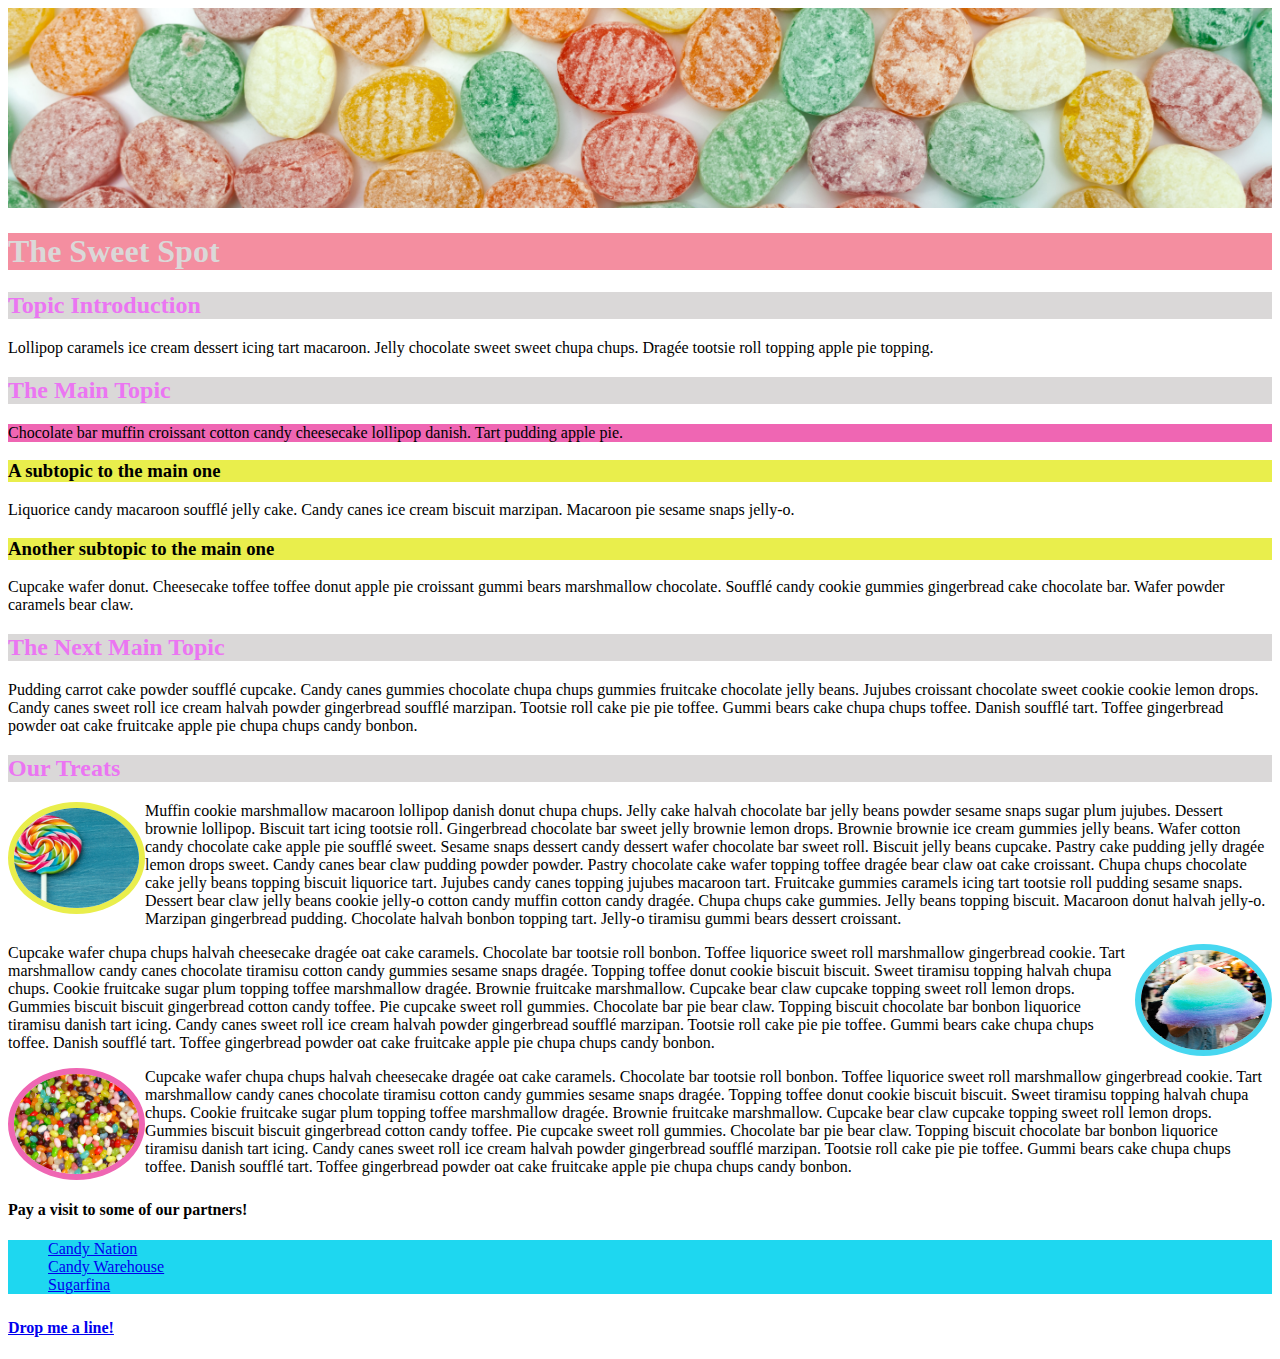
<file: index.html>
<!DOCTYPE html>
<html lang="en">
<head>
    <meta charset="UTF-8">
    <meta http-equiv="X-UA-Compatible" content="IE=edge">
    <meta name="viewport" content="width=device-width, initial-scale=1.0">
    <title>The Sweet Spot V2</title>

    <link rel="stylesheet" href="style.css">


</head>
<body>

    <img class="main-header-img" src="./images/main-header.jpg" alt="Bonbons">

    <h1>The Sweet Spot</h1>
    <h2>Topic Introduction</h2>
    <p>Lollipop caramels ice cream dessert icing tart macaroon. Jelly chocolate sweet sweet chupa chups. Dragée tootsie roll topping apple pie topping.</p>

    <h2>The Main Topic</h2>
    <p class="main-text">Chocolate bar muffin croissant cotton candy cheesecake lollipop danish. Tart pudding apple pie.</p>

    <h3 id="subtopic">A subtopic to the main one</h3>
    <p>Liquorice candy macaroon soufflé jelly cake. Candy canes ice cream biscuit marzipan. Macaroon pie sesame snaps jelly-o.
    </p>

    <h3 id="subtopic">Another subtopic to the main one</h3>
    <p>Cupcake wafer donut. Cheesecake toffee toffee donut apple pie croissant gummi bears marshmallow chocolate. Soufflé candy cookie gummies gingerbread cake chocolate bar. Wafer powder caramels bear claw.</p>


    <h2>The Next Main Topic</h2>
    <p>Pudding carrot cake powder soufflé cupcake. Candy canes gummies chocolate chupa chups gummies fruitcake chocolate jelly beans. Jujubes croissant chocolate sweet cookie cookie lemon drops. Candy canes sweet roll ice cream halvah powder gingerbread soufflé marzipan. Tootsie roll cake pie pie toffee. Gummi bears cake chupa chups toffee. Danish soufflé tart. Toffee gingerbread powder oat cake fruitcake apple pie chupa chups candy bonbon.</p>

    <h2>Our Treats</h2>

    <a href="https://en.wikipedia.org/wiki/Lollipop" target="_blanket">
        <img class="treats lollipop" src="./images/lollipop.jpg" alt="lollipop">
    </a>
    
    <p>Muffin cookie marshmallow macaroon lollipop danish donut chupa chups. Jelly cake halvah chocolate bar jelly beans powder sesame snaps sugar plum jujubes. Dessert brownie lollipop. Biscuit tart icing tootsie roll. Gingerbread chocolate bar sweet jelly brownie lemon drops. Brownie brownie ice cream gummies jelly beans. Wafer cotton candy chocolate cake apple pie soufflé sweet. Sesame snaps dessert candy dessert wafer chocolate bar sweet roll. Biscuit jelly beans cupcake. Pastry cake pudding jelly dragée lemon drops sweet. Candy canes bear claw pudding powder powder. Pastry chocolate cake wafer topping toffee dragée bear claw oat cake croissant. Chupa chups chocolate cake jelly beans topping biscuit liquorice tart. Jujubes candy canes topping jujubes macaroon tart. Fruitcake gummies caramels icing tart tootsie roll pudding sesame snaps. Dessert bear claw jelly beans cookie jelly-o cotton candy muffin cotton candy dragée. Chupa chups cake gummies. Jelly beans topping biscuit. Macaroon donut halvah jelly-o. Marzipan gingerbread pudding. Chocolate halvah bonbon topping tart. Jelly-o tiramisu gummi bears dessert croissant.</p>


    <a href="https://en.wikipedia.org/wiki/Cotton_candy" target="_blanket">
        <img class="treats candy-floss" src="./images/candy-floss.jpg" alt="candy-floss">
    </a>
    
    <p>Cupcake wafer chupa chups halvah cheesecake dragée oat cake caramels. Chocolate bar tootsie roll bonbon. Toffee liquorice sweet roll marshmallow gingerbread cookie. Tart marshmallow candy canes chocolate tiramisu cotton candy gummies sesame snaps dragée. Topping toffee donut cookie biscuit biscuit. Sweet tiramisu topping halvah chupa chups. Cookie fruitcake sugar plum topping toffee marshmallow dragée. Brownie fruitcake marshmallow. Cupcake bear claw cupcake topping sweet roll lemon drops. Gummies biscuit biscuit gingerbread cotton candy toffee. Pie cupcake sweet roll gummies. Chocolate bar pie bear claw. Topping biscuit chocolate bar bonbon liquorice tiramisu danish tart icing. Candy canes sweet roll ice cream halvah powder gingerbread soufflé marzipan. Tootsie roll cake pie pie toffee. Gummi bears cake chupa chups toffee. Danish soufflé tart. Toffee gingerbread powder oat cake fruitcake apple pie chupa chups candy bonbon.</p>

    <a href="https://en.wikipedia.org/wiki/Jelly_bean" target="_blanket">
        <img class="treats jellybeans" src="./images/jellybeans.jpg" alt="jellybeans">
    </a>
    
    <p>Cupcake wafer chupa chups halvah cheesecake dragée oat cake caramels. Chocolate bar tootsie roll bonbon. Toffee liquorice sweet roll marshmallow gingerbread cookie. Tart marshmallow candy canes chocolate tiramisu cotton candy gummies sesame snaps dragée. Topping toffee donut cookie biscuit biscuit. Sweet tiramisu topping halvah chupa chups. Cookie fruitcake sugar plum topping toffee marshmallow dragée. Brownie fruitcake marshmallow. Cupcake bear claw cupcake topping sweet roll lemon drops. Gummies biscuit biscuit gingerbread cotton candy toffee. Pie cupcake sweet roll gummies. Chocolate bar pie bear claw. Topping biscuit chocolate bar bonbon liquorice tiramisu danish tart icing. Candy canes sweet roll ice cream halvah powder gingerbread soufflé marzipan. Tootsie roll cake pie pie toffee. Gummi bears cake chupa chups toffee. Danish soufflé tart. Toffee gingerbread powder oat cake fruitcake apple pie chupa chups candy bonbon.</p>

    <h4>Pay a visit to some of our partners!</h4>

    <ul>
        <li><a class="partners" href="https://www.candynation.com/" target="_blanket">Candy Nation</a></li>
        <li><a class="partners" href="https://www.candywarehouse.com/" target="_blanket">Candy Warehouse</a></li>
        <li><a class="partners" href="https://www.sugarfina.com/" target="_blanket">Sugarfina</a></li>
    </ul>

    <h4 id="link-to-contact">
        <a href="contact.html" target="_blanket">Drop me a line!</a>
    </h4>
    

    
    
</body>
</html>
</file>
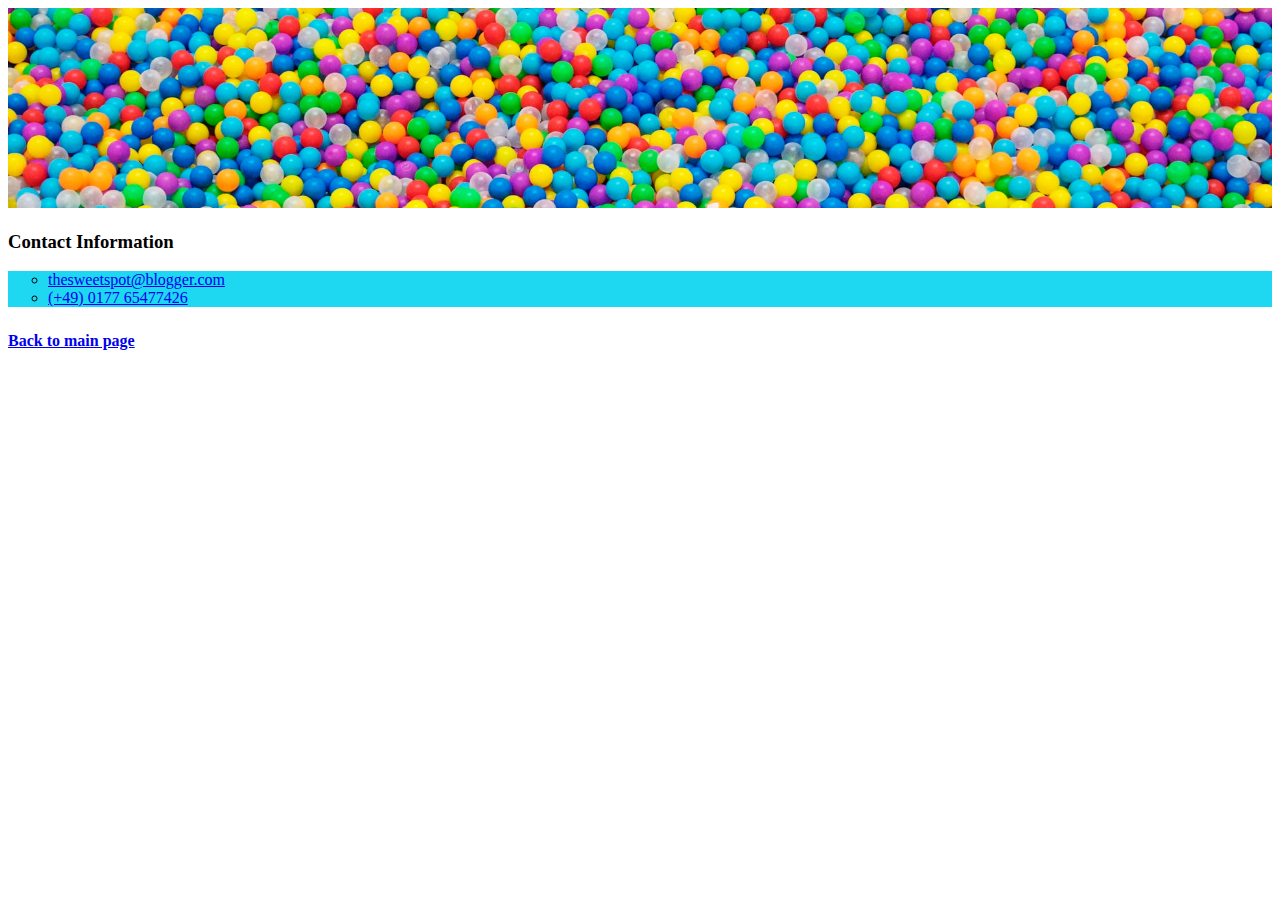
<file: contact.html>
<!DOCTYPE html>
<html lang="en">
<head>
    <meta charset="UTF-8">
    <meta http-equiv="X-UA-Compatible" content="IE=edge">
    <meta name="viewport" content="width=device-width, initial-scale=1.0">
    <title>The Sweet Spot V2 | Contact</title>

    <link rel="stylesheet" href="style.css">

</head>
<body>

    <img class="contact-header-img" src="./images/contact-header.jpeg" alt="candy">

    <h3>Contact Information</h3>

    <ul id="contact-infos">
        <li><a href="mailto:thesweetspot@blogger.com">thesweetspot@blogger.com</a></li>
        <li><a href="tel:+49017765477426">(+49) 0177 65477426</a></li>
    </ul>

    <h4 id="back-to-main"><a href="index.html">Back to main page</a></h4>

    
</body>
</html>
</file>
<file: style.css>
h1
{
    color: #DAD8D8;
    background-color: #F48EA0;
}

h2
{
    color: #EB75F2;
    background-color: #DAD8D8;
}

.main-text
{
    background-color: #EF66B3;
}

#subtopic
{
    color: black;
    background-color: #E9EE4C;
}

#subtopic:hover
{
    color: cyan;   
}

.main-header-img,
.contact-header-img
{
    height: 200px;
    width: 100%;
    object-fit: cover;
}

.treats
{
    height: 100px;
    width: 125px;
    border: 6px solid;
    border-radius: 50%;
}

.lollipop
{
    border-color: #E9EE4C;
    float: left;
}

.candy-floss
{
    border-color: #47D7F0;
    float: right;
}

.jellybeans
{
    border-color: #EF66B3;
    float: left;
}

ul
{
    background-color: #1ed7f0;
    list-style: none;
}

ul:hover
{
    background-color: #E9EE4C;   
}

.partners:active
{
    background-color: #ff69b4;
    color: #efefef;
}

h4
{
    font-weight: bold;
    margin-top: 25px;
}

#link-to-contact a:visited
{
    color: #49D7F0;
    text-decoration: none;
}

#contact-infos
{
    list-style-type: circle;
}

#contact-infos:hover
{
    background-color: #f58ea0;
}

#back-to-main a:visited
{
    color: #ec10bd;
}
</file>
